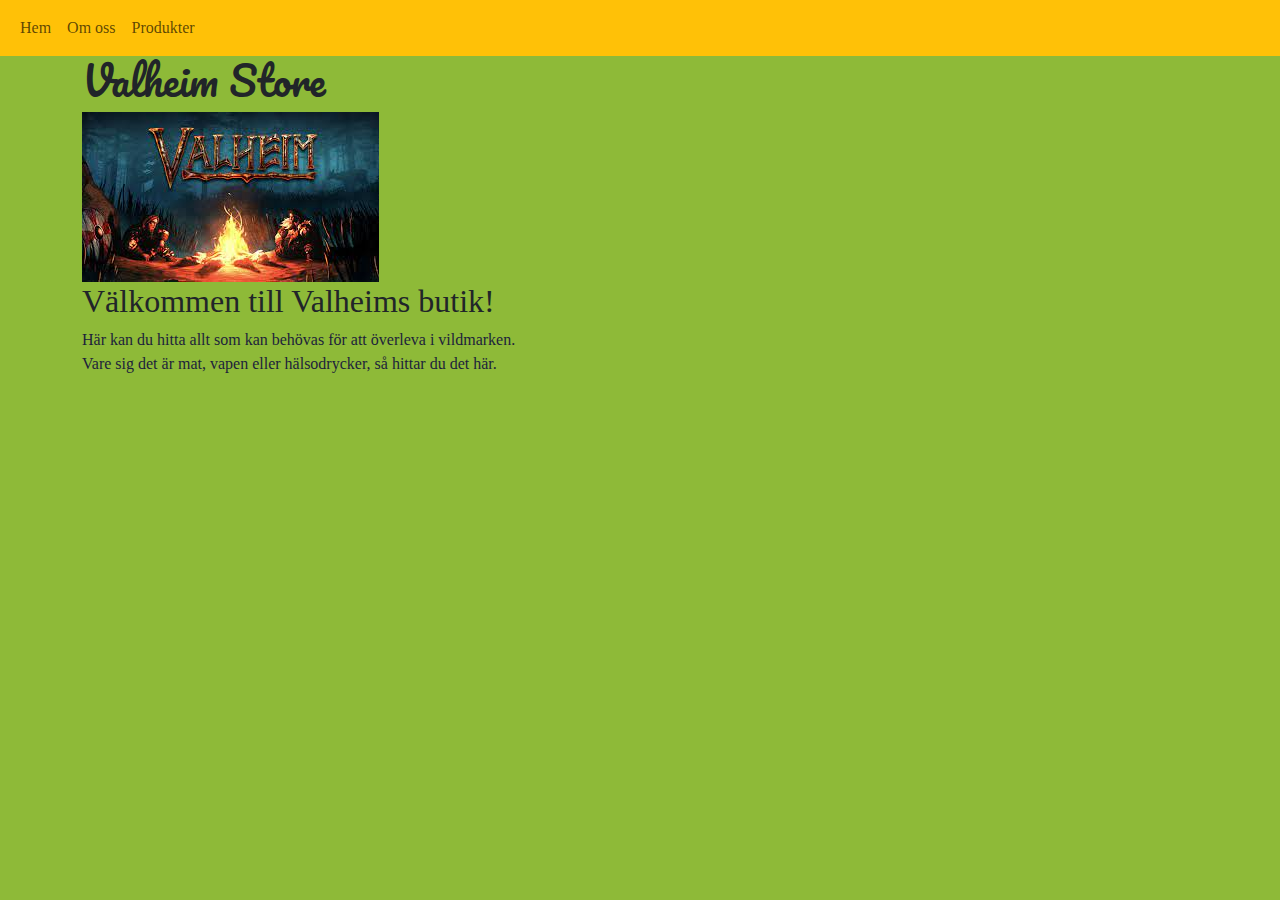
<file: index.html>
<!DOCTYPE html>
<html lang="en">
  <head>
    <meta charset="UTF-8" />
    <meta name="viewport" content="width=device-width, initial-scale=1.0" />
    <link
      href="https://cdn.jsdelivr.net/npm/bootstrap@5.3.2/dist/css/bootstrap.min.css"
      rel="stylesheet"
    />
    <link rel="stylesheet" href="css/index.css" />

    <title>Valheim Store</title>
  </head>
  <body class="bodyClass">
    <header>
      <nav class="navbar navbar-expand-sm bg-warning">
        <div class="container-fluid">
          <ul class="navbar-nav">
            <li class="nav-item">
              <a class="nav-link" href="/labb1webutv/#">Hem</a>
            </li>
            <li class="nav-item">
              <a class="nav-link" href="/labb1webutv/html/OmOss.html">Om oss</a>
            </li>
            <li class="nav-item">
              <a class="nav-link" href="/labb1webutv/html/Produkter.html"
                >Produkter</a
              >
            </li>
          </ul>
        </div>
      </nav>
    </header>
    <main class="container">
      <h1 class="logo">Valheim Store</h1>
      <img src="bilder/Valheim logo.jpg" alt="Valheim logo" />
      <h2 class="welcomeText">Välkommen till Valheims butik! <br /></h2>
      <p class="pTag">
        Här kan du hitta allt som kan behövas för att överleva i vildmarken.
        <br />
        Vare sig det är mat, vapen eller hälsodrycker, så hittar du det här.
      </p>
    </main>
    <footer></footer>
    <script src="https://cdn.jsdelivr.net/npm/bootstrap@5.3.2/dist/js/bootstrap.bundle.min.js"></script>
    <!-- <script src="./javascript/site.js"></script> -->
  </body>
</html>
</file>
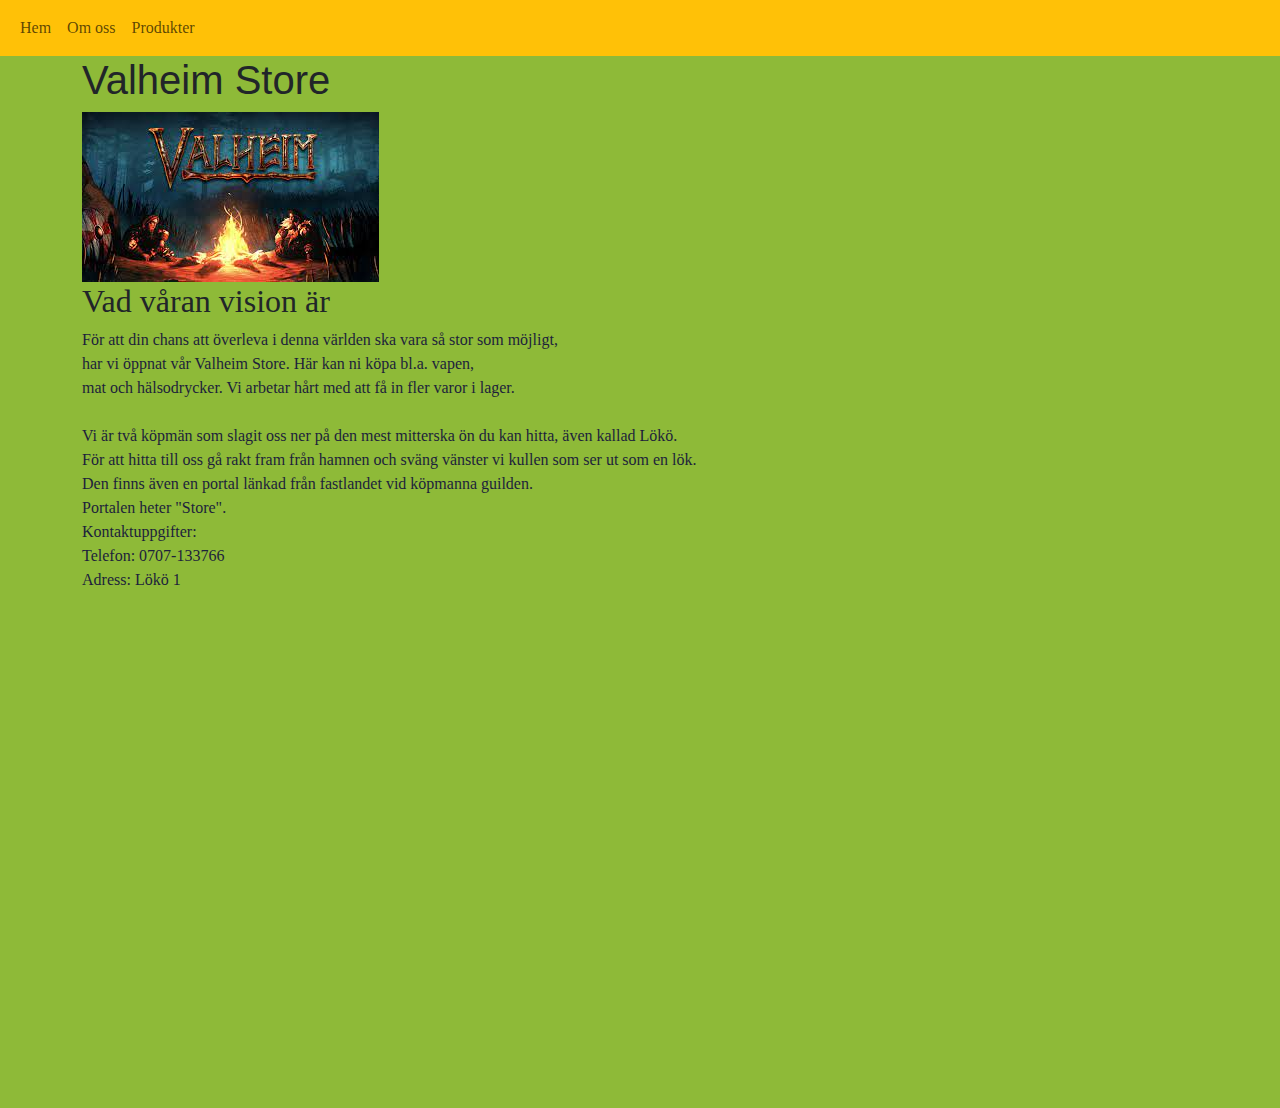
<file: html/OmOss.html>
<!DOCTYPE html>
<html lang="en">
  <head>
    <meta charset="UTF-8" />
    <meta name="viewport" content="width=device-width, initial-scale=1.0" />
    <link
      href="https://cdn.jsdelivr.net/npm/bootstrap@5.3.2/dist/css/bootstrap.min.css"
      rel="stylesheet"
    />
    <link rel="stylesheet" href="../css/OmOss.css" />

    <title>Valheim Store</title>
  </head>

  <body>
    <header>
      <nav class="navbar navbar-expand-sm bg-warning">
        <div class="container-fluid">
          <ul class="navbar-nav">
            <li class="nav-item">
              <a class="nav-link" href="/labb1webutv/index.html">Hem</a>
            </li>
            <li class="nav-item">
              <a class="nav-link" href="/labb1webutv/html/OmOss.html">Om oss</a>
            </li>
            <li class="nav-item">
              <a class="nav-link" href="/labb1webutv/html/Produkter.html"
                >Produkter</a
              >
            </li>
          </ul>
        </div>
      </nav>
    </header>
    <main class="container">
      <h1 class="logo">Valheim Store</h1>
      <img src="../bilder/Valheim logo.jpg" alt="Valheim logo" />
      <h2>Vad våran vision är</h2>
      <p class="pTag">
        För att din chans att överleva i denna världen ska vara så stor som
        möjligt, <br />har vi öppnat vår Valheim Store. Här kan ni köpa bl.a.
        vapen, <br />mat och hälsodrycker. Vi arbetar hårt med att få in fler
        varor i lager. <br />
        <br />Vi är två köpmän som slagit oss ner på den mest mitterska ön du
        kan hitta, även kallad Lökö. <br />För att hitta till oss gå rakt fram
        från hamnen och sväng vänster vi kullen som ser ut som en lök. <br />Den
        finns även en portal länkad från fastlandet vid köpmanna guilden.
        <br />Portalen heter "Store". <br />Kontaktuppgifter: <br />Telefon:
        0707-133766 <br />Adress: Lökö 1<br />
      </p>
      <div class="mapouter">
        <div class="gmap_canvas">
          <iframe
            width="600"
            height="500"
            id="gmap_canvas"
            src="https://maps.google.com/maps?q=60%C2%B023'05.6%22N%2019%C2%B043'17.6%22E&t=&z=13&ie=UTF8&iwloc=&output=embed"
            frameborder="0"
            scrolling="no"
            marginheight="0"
            marginwidth="0"
          ></iframe
          ><br /><style>
            .mapouter {
              position: relative;
              text-align: right;
              height: 500px;
              width: 600px;
            }</style
          ><a href="https://www.embedgooglemap.net">embedgooglemap.net</a
          ><style>
            .gmap_canvas {
              overflow: hidden;
              background: none !important;
              height: 500px;
              width: 600px;
            }
          </style>
        </div>
      </div>
    </main>
    <footer></footer>
    <script src="https://cdn.jsdelivr.net/npm/bootstrap@5.3.2/dist/js/bootstrap.bundle.min.js"></script>
    <!-- <script defer src="./javascript/site.js"></script> -->
  </body>
</html>
</file>
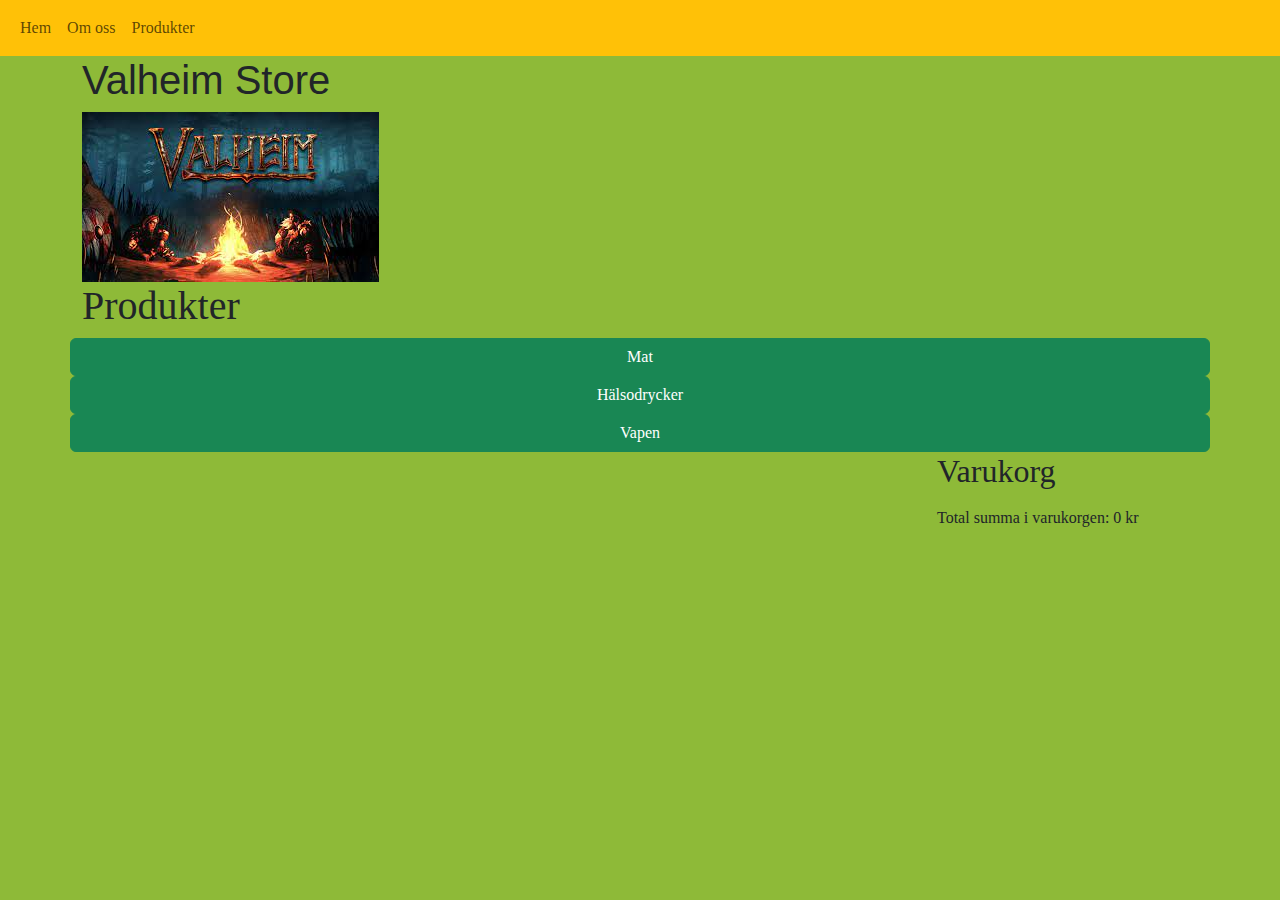
<file: html/Produkter.html>
<!DOCTYPE html>
<html lang="en">
  <head>
    <meta charset="UTF-8" />
    <meta name="viewport" content="width=device-width, initial-scale=1.0" />
    <link
      href="https://cdn.jsdelivr.net/npm/bootstrap@5.3.2/dist/css/bootstrap.min.css"
      rel="stylesheet"
    />
    <link rel="stylesheet" href="../css/Produkter.css" />

    <title>Valheim Store</title>
  </head>
  <body>
    <header>
      <nav class="navbar navbar-expand-sm bg-warning">
        <div class="container-fluid">
          <ul class="navbar-nav">
            <li class="nav-item">
              <a class="nav-link" href="/labb1webutv/index.html">Hem</a>
            </li>
            <li class="nav-item">
              <a class="nav-link" href="/labb1webutv/html/OmOss.html">Om oss</a>
            </li>
            <li class="nav-item">
              <a class="nav-link" href="/labb1webutv/html/Produkter.html"
                >Produkter</a
              >
            </li>
          </ul>
        </div>
      </nav>
    </header>
    <main class="container">
      <h1 class="logo">Valheim Store</h1>
      <img src="../bilder/Valheim logo.jpg" alt="Valheim logo" />
      <article>
        <h1>Produkter</h1>
        <div class="row">
          <button class="btn btn-success" onclick="displayItems(0)">Mat</button>
          <button class="btn btn-success" onclick="displayItems(1)">
            Hälsodrycker
          </button>
          <button class="btn btn-success" onclick="displayItems(2)">
            Vapen
          </button>
        </div>
        <div class="row">
          <div class="col-md-9" id="productList"></div>
          <div class="col-md-3" id="cartList">
            <h2>Varukorg</h2>
            <ul id="cartItems"></ul>
            <div id="totalAmount"></div>
          </div>
        </div>
      </article>
    </main>
    <footer></footer>
    <script src="https://cdn.jsdelivr.net/npm/bootstrap@5.3.2/dist/js/bootstrap.bundle.min.js"></script>
    <script src="../javascript/site.js"></script>
  </body>
</html>
</file>
<file: css/index.css>
@import url("https://fonts.googleapis.com/css2?family=Pacifico&display=swap");

.logo {
  /*   font-family: Impact, Haettenschweiler, "Arial Narrow Bold", sans-serif; */
  font-family: "Pacifico", cursive;
  font-weight: 400;
  font-style: normal;
}
body {
  background-color: #8eba38;
  font-family: fantasy;
}
body main .pTag {
  color: rgb(29, 31, 59);
  font-family: fantasy;
}
</file>
<file: css/OmOss.css>
.logo {
  font-family: Impact, Haettenschweiler, "Arial Narrow Bold", sans-serif;
}
body {
  background-color: #8eba38;
  font-family: fantasy;
}
body main .pTag {
  color: rgb(29, 31, 59);
  font-family: fantasy;
}
</file>
<file: css/Produkter.css>
.card-img-top {
  max-width: 10%;
  height: auto;
}
.logo {
  font-family: Impact, Haettenschweiler, "Arial Narrow Bold", sans-serif;
}
body {
  background-color: #8eba38;
  font-family: fantasy;
}
body main .pTag {
  color: rgb(29, 31, 59);
  font-family: fantasy;
}
</file>
